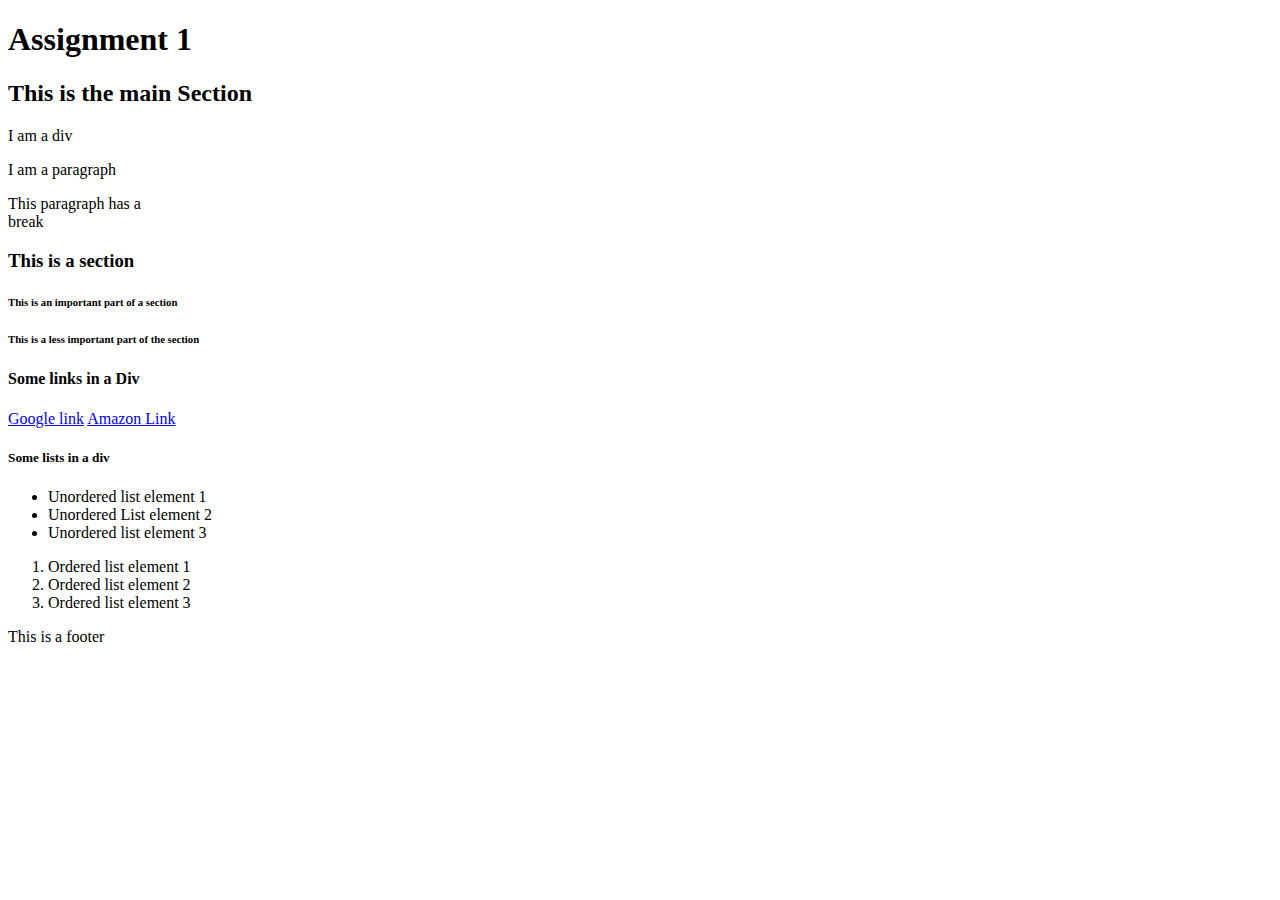
<file: lib2024/assg-1/index.html>
<!DOCTYPE html>
<html lang="en-ca">
<head>
		<title>Assignment 1</title>
		<meta charset="utf-8">
		<meta name="description" content="this is Assignment 1 for LIB2024 an HTML document">
</head>
<body>
<header>
		<h1><strong>Assignment 1 </strong></h1>
		<h2> <strong>This is the main Section </strong></h2>
		</header>
<main>
		<div> I am a div </div>
		<p> I am a paragraph </p>
		<p>This paragraph has a <br> break </p>
		<section>
				<h3> <strong> This is a section</strong></h3>
				     <h6>This is an important part of a section</h6>
				<aside>
						<h6>This is a less important part of the section</h6>
				</aside>
		</section>
		<h4>Some links in a Div </h4>
		<div>
			<a href="https://google.ca">Google link</a> <a href="https://amazon.ca">Amazon Link</a> </div>
		<div>
			<h5>Some lists in a div</h5>
			<nav>
				<ul>
					<li>Unordered list element 1</li>
					<li>Unordered List element 2</li>
					<li>Unordered list element 3</li>
				</ul>
				<ol>
					<li>Ordered list element 1</li>
					<li>Ordered list element 2</li>
					<li>Ordered list element 3</li>
				</ol>
			</nav>
		</div>
	</main>
<footer>
		This is a footer
					</footer>
		</body>
</html>
</file>
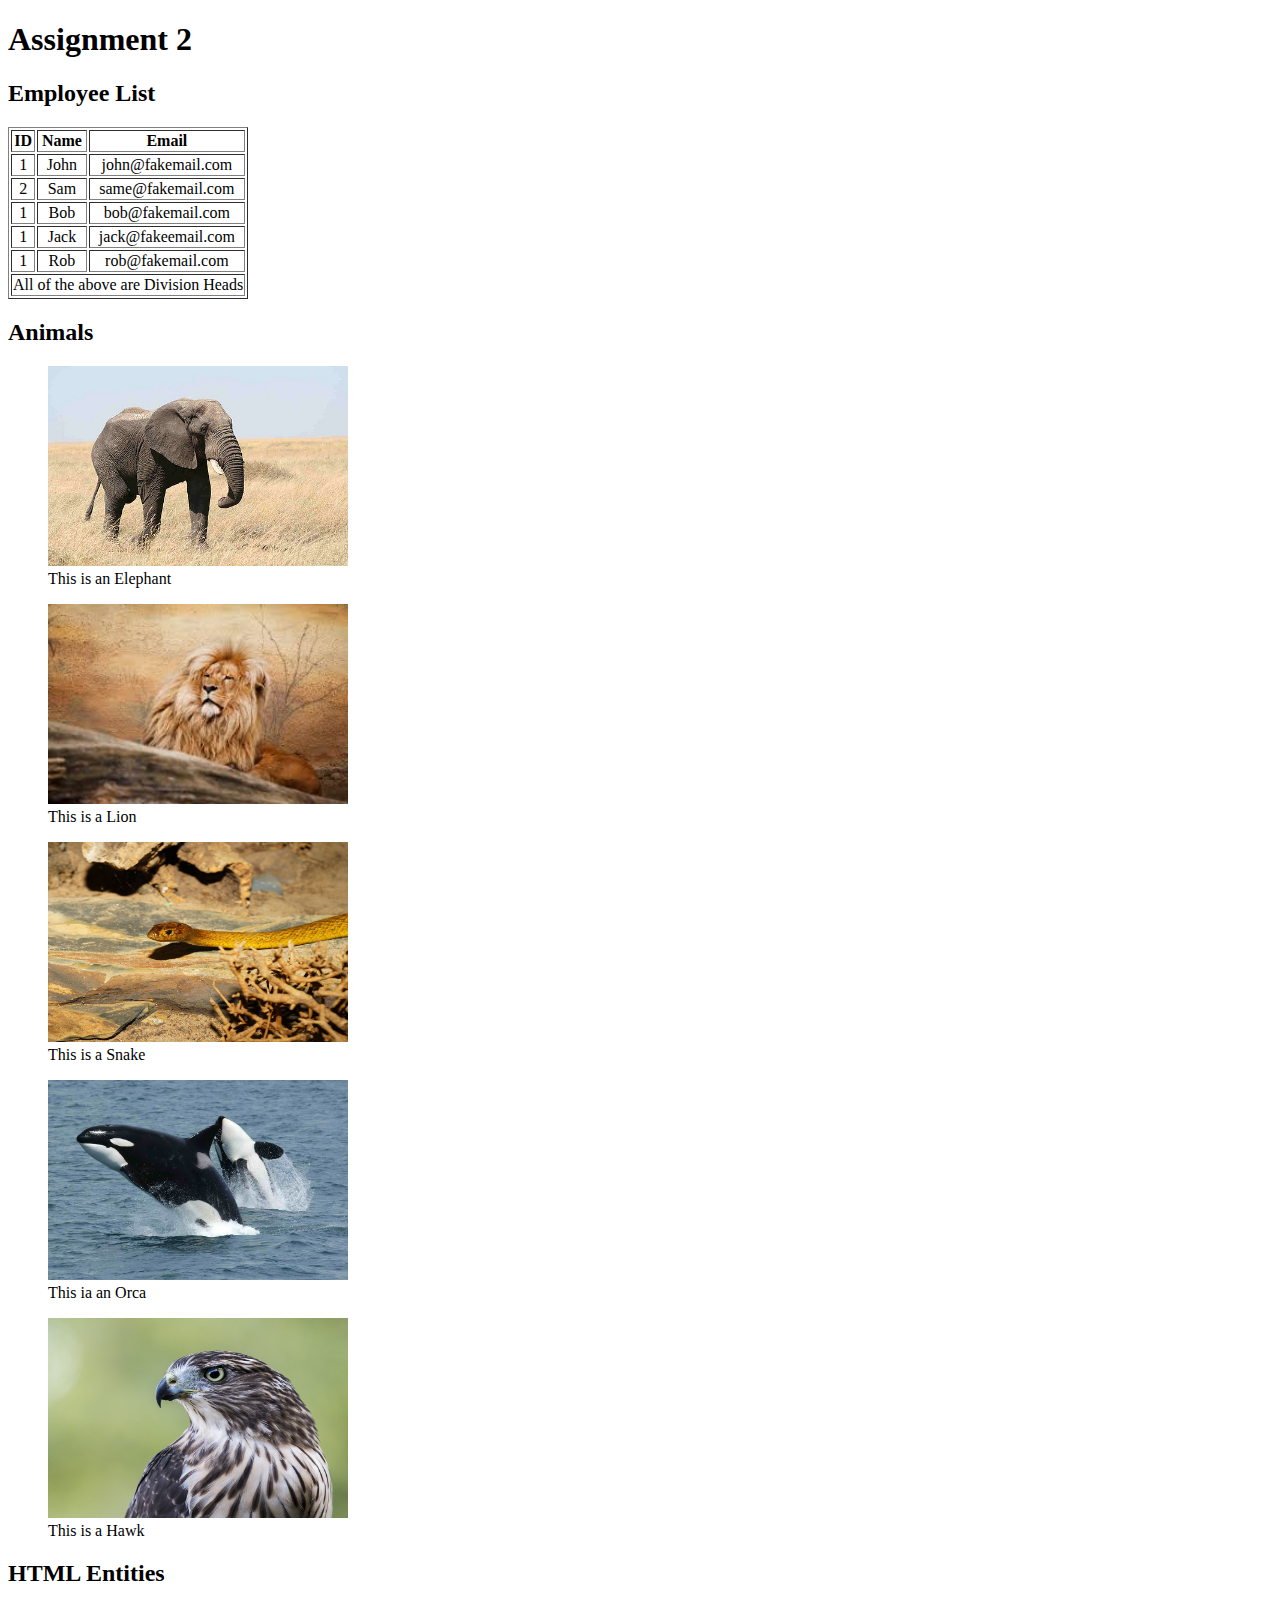
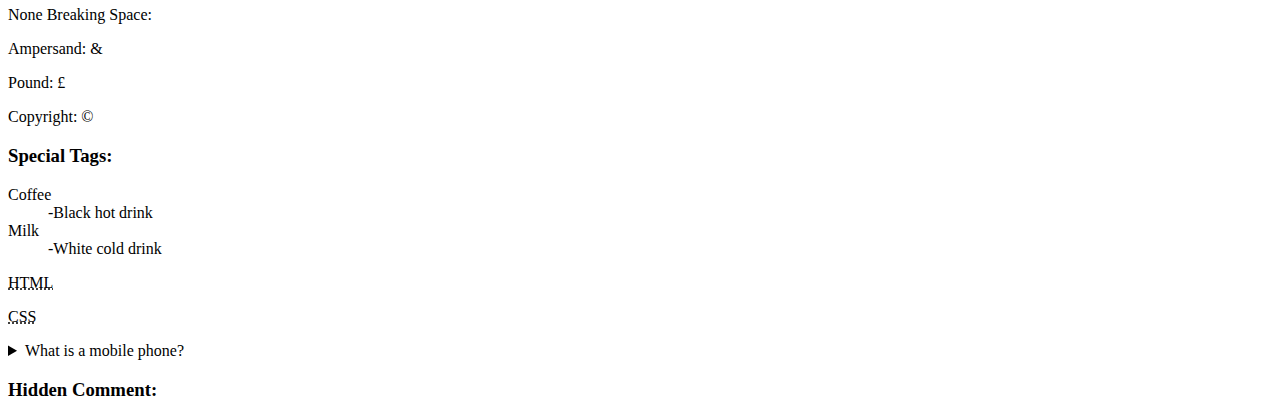
<file: lib2024/assg-2/index.html>
<!DOCTYPE html>
<html lang="en-ca">
<head>
	<title>Assignment 2</title>
	<meta charset="utf-8">
	<meta name="description" content="This is Assignment 2 for LIB2024 an HTML document">
</head>
<body>
	<header id="header">
		<h1>Assignment 2</h1>
	</header>
	<main id="main">
		<section id="main-section-1" class="main-section">
			<article>
				<h2>Employee List</h2>
					<div>
						<table border="1">
							<thead>
								<tr align="centre">
									<th>ID</th>
									<th>Name</th>
									<th>Email</th>
								</tr>
							</thead>
							<tbody>
								<tr align="center">
									<td>1</td>
									<td>John</td>	
									<td>john@fakemail.com</td>
								</tr>
								<tr align="center">
									<td>2</td>
									<td>Sam</td>
									<td>same@fakemail.com</td>
								</tr>
								<tr align="center">
									<td>1</td>
									<td>Bob</td>
									<td>bob@fakemail.com</td>
								</tr>
								<tr align="center">
									<td>1</td>
									<td>Jack</td>
									<td>jack@fakeemail.com</td>
								</tr>		
								<tr align="center">
									<td>1</td>
									<td>Rob</td>
									<td>rob@fakemail.com</td>
								</tr>	
						</tbody>				
	    				<tfoot>
							<tr>
			    			<td colspan="3">
								All of the above are Division Heads
			    			</td>
							</tr>
						</tfoot>
					</table>
				</div>
			</article>
		</section>
		<section id="images" class="main-section">
			<h2>Animals</h2>
			<article>
				<figure>
					<img src="./img/elephant.jpg" alt="This is an Elephant" width="300" height="200">
					<figcaption>This is an Elephant</figcaption>
				</figure>
				<figure>
					<img src="./img/lion.jpg" alt="This is a Lion" width="300" height="200">
					<figcaption>This is a Lion</figcaption>
		    	</figure>
		    	<figure>
					<img src="./img/snake.jpg" alt="This is a Snake" width="300" height="200">
					<figcaption>This is a Snake</figcaption>
		    	</figure>
		    	<figure>
					<img src="./img/whale.jpg" alt="This is an Orca" width="300" height="200">
					<figcaption>This ia an Orca</figcaption>
		    	</figure>
		    	<figure>
					<img src="./img/hawk.jpg" alt="This is a Hawk" width="300" height="200">
					<figcaption>This is a Hawk</figcaption>
		    	</figure>
			</article>
		</section>
		<section id="html-entities" class="main-section">
			<h2>HTML Entities</h2>
			<article>
				<p>None Breaking Space: &nbsp;</p>
				<p>Ampersand: &amp;</p>
				<p>Pound: &pound;</p>
				<p>Copyright: &copy;</p>
			</article>
		</section>
		<section id="special-tags" class="main-section">
			<h3>Special Tags:</h3>
			<article id="st-dl" class="special-tag">
				<dl>
					<dt>Coffee</dt>
					<dd>-Black hot drink</dd>
					<dt>Milk</dt>
					<dd>-White cold drink</dd>
				</dl>
			</article>
			<article id="st-abbr" class="special-tag">
				<p><abbr title="Hyper Text Markup Language">HTML</abbr></p>
				<p><abbr title="Cascading Style Sheets">CSS</abbr></p>
			</article>
			<article class="special-tag" id="details">
				<details>
					<summary>What is a mobile phone?</summary>
					<p>A mobile phone, cell phone, or hand phone, sometimes shortened to mobile, cell or just phone, is a portable telephone that can make and recieve calls over a radio frequency link while the user is moving within a telephone service area.</p>
				</details>
			</article>
			<article class="hidden-comment" id="hidden-comment">
			<h3>Hidden Comment:</h3>
				<!-- This is my hidden comment; in case you're interested an Orca/Killer Whale is actually not a whale it is a dolphin. -->
			</article>
		</section>
	</main>
</body>
</file>
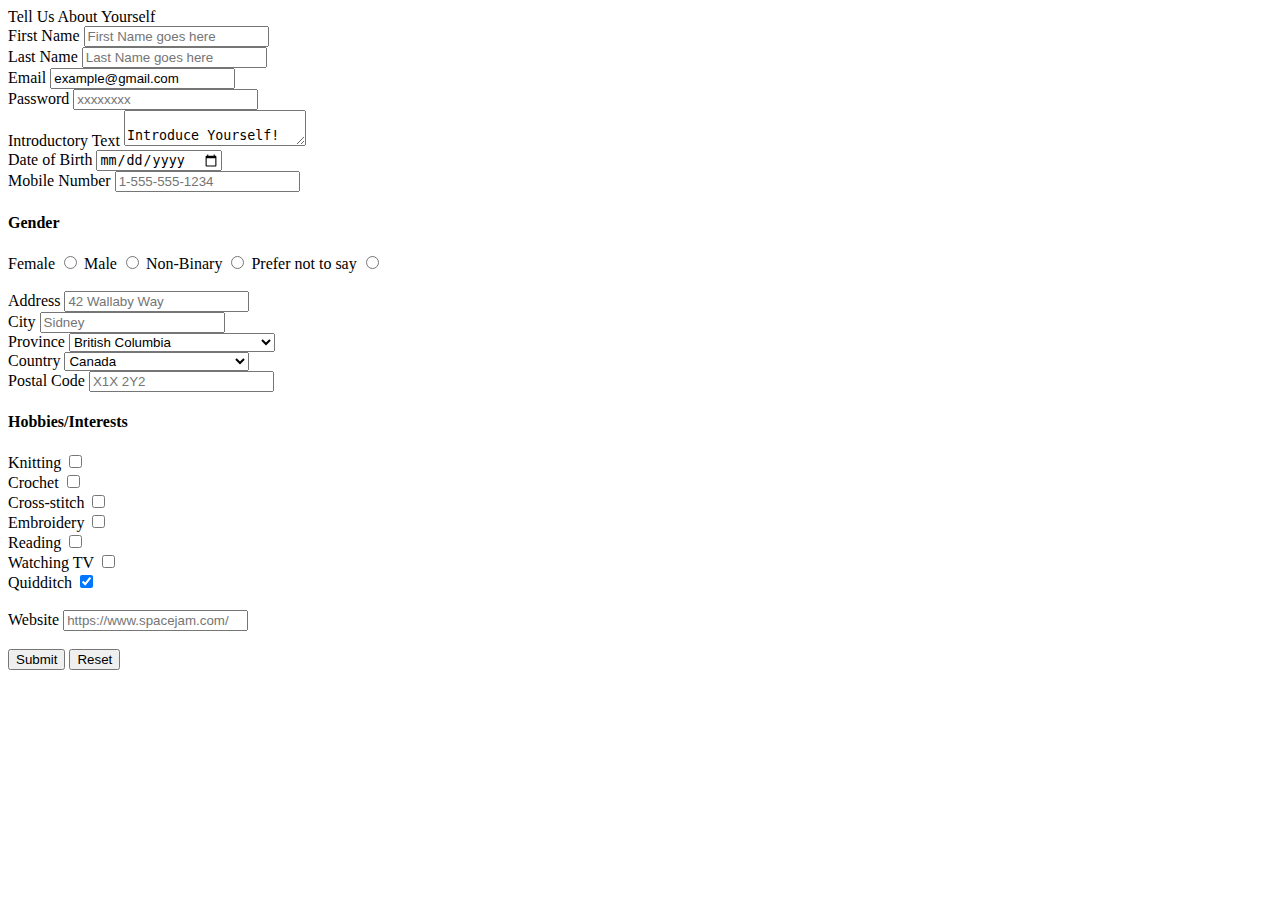
<file: lib2024/assg-3/index.html>
<!DOCTYPE html>
<html lang="en-ca">
<head>
	<title>HTML Forms</title>
	<meta charset="utf-8">
	<meta name="description" content="This is Assignment 3 fir LIB2024, an HTML form">
</head>
<body>
	<header id="header">
		Tell Us About Yourself
	</header>
	<div id="wrapper" class="wrapper">
		<section id="html-forms" class="main-section">
			<form action="apage.php" method="get">
				<div id="fn-container" class="form-elm">
					<label for="firstname">First Name</label>
					<input type="text" name="firstname" id="firstname" placeholder="First Name goes here">
				</div>
				<div id="ln-container" class="form-elm">
					<label for="lastname">Last Name</label>
					<input type="text" name="lastname" id="lastname" placeholder="Last Name goes here">
				</div>
				<div id="email-container" class="form-elm">
					<label for="email">Email</label>
					<input type="email" name="email" id="email" value="example@gmail.com" required>
				</div>
				<div id="pass-container" class="form-elm">
					<label for="pass">Password</label>
					<input type="password" name="pass" id="pass" placeholder="xxxxxxxx" required>
				</div>
				<div id="sum-container" class="form-elm">
					<label for="summary">Introductory Text</label>
					<textarea name="summary" id="summary" placeholder="Enter Introductory Text here">
						Introduce Yourself!
					</textarea>
				</div>
				<div id="date-of-birth-container" class="form-elm">
					<label for="date-of-birth">Date of Birth</label>
					<input type="date" name="date-of-birth" id="date-of-birth" required>
				</div>
				<div id="mobile-number-container" class="form-elm">
					<label for="mobile-number">Mobile Number</label>
					<input type="number" name="mobile-number" id="mobile-number" placeholder="1-555-555-1234" required>
				</div>
				<h4>Gender</h4>
				<div id="gender-container" class="form-elm">
					<label for="female">Female</label>
					<input type="radio" name="gender-form" id="female" value="female">
					<label for="male">Male</label>
					<input type="radio" name="gender-form" id="male" value="male">
					<label for="non-binary">Non-Binary</label>
					<input type="radio" name="gender-form" id="non-binary" value="non-binary">
					<label for="non-disclosure">Prefer not to say</label>
					<input type="radio" name="gender-form" id="non-disclosure" value="Prefer not to say">
				</div><br>
				<div id="address-container" class="form-elm">
					<label for="address">Address</label>
					<input type="text" name="address" id="address" placeholder="42 Wallaby Way" required>
				</div>
				<div id="city-container" class="form-elm">
					<label for="city">City</label>
					<input type="text" name="city" id="city" placeholder="Sidney" required>
				</div>
				<div id="province-container" class="form-elm">
					<label for="province">Province</label>
					<select name="province" id="province">
						<optgroup label="Provinces">
							<option value="British_Columbia" selected>British Columbia</option>
							<option value="Alberta">Alberta</option>
							<option value="Saskatchewan">Saskatchewan</option>
							<option value="Manitoba">Manitoba</option>
							<option value="Ontario">Ontario</option>
							<option value="Quebec">Quebec</option>
							<option value="New_Brunswick">New Brunswick</option>
							<option value="Nova_Scotia">Nova Scotia</option>
							<option value="Prince_Edward_Island">Prince Edward Island</option>
							<option value="Newfoundland_and_Labrador">Newfoundland and Labrador</option>
						</optgroup>
						<optgroup label="Territories">
							<option value="Yukon">Yukon</option>
							<option value="North_West_Territories">North West Territories</option>
							<option value="Nunavut">Nunavut</option>
						</optgroup>	
					</select>
				</div>
				<div id="country-container" class="form-elm">
					<label for="country">Country</label>
					<select id="country" name="country">
						<optgroup label="North-America">
							<option value="Canada">Canada</option>
							<option value="United_States_of_America">United States of America</option>
							<option value="Mexico">Mexico</option>
						</optgroup>
						<optgroup label="South-America">
							<option value="Brazil">Brazil</option>
							<option value="Venezuela">Venezuela</option>
							<option value="Peru">Peru</option>
							<option value="Ecuador">Ecuador</option>
						</optgroup>
						<optgroup label="Europe">
							<option value="United_Kingdom">United Kingdom</option>
							<option value="France">France</option>
							<option value="Germany">Germany</option>
							<option value="Italy">Italy</option>
						</optgroup>
						<optgroup label="Oceania">
							<option value="Australia">Australia</option>
							<option value="New_Zealand">New Zealand</option>
						</optgroup>
						<optgroup label="Asia">
							<option value="India">India</option>
							<option value="China">China</option>
							<option value="Japan">Japan</option>
							<option value="Nepal">Nepal</option>
							<option value="Russia">Russia</option>
						</optgroup>
						<optgroup label="Africa">
							<option value="Egypt">Egypt</option>
							<option value="South_Africa">South Africa</option>
							<option value="Libya">Libya</option>
							<option value="Rwanda">Rwanda</option>
							<option value="Morocco">Morocco</option>
							<option value="Tanzania">Tanzania</option>
						</optgroup>
					</select>	
				</div>
				<div id="postal-code-container" class="form-elm">
					<label for="postal-code">Postal Code</label>
					<input type="text" name="postal-code" id="postal-code" placeholder="X1X 2Y2">
				</div>
				<div id="hobbies-container" class="form-elm">
					<h4>Hobbies/Interests</h4>
					<label for="knitting">Knitting</label>
					<input type="checkbox" name="hobbies/interests" id="knitting" value="knitting"> <br>
					<label for="crochet">Crochet</label>
					<input type="checkbox" name="hobbies/interests" id="crochet" value="crochet"> <br>
					<label for="cross_stitch">Cross-stitch</label>
					<input type="checkbox" name="hobbies/interests" id="cross_stitch" value="cross_stitch"> <br>
					<label for="embroidery">Embroidery</label>
					<input type="checkbox" name="hobbies/interests" id="embroidery" value="embroidery"> <br>
					<label for="reading">Reading</label>
					<input type="checkbox" name="hobbies/interests" id="reading" value="reading"> <br>
					<label for="television">Watching TV</label>
					<input type="checkbox" name="hobbies/interests" id="television" value="television"> <br>
					<label for="quidditch">Quidditch</label>
					<input type="checkbox" name="hobbies/interests" id="quidditch" value="quidditch" checked> <br>
				</div> <br>
				<div id="website-container" class="form-elm">
					<label for="website">Website</label>
					<input type="url" id="website" name="website" placeholder="https://www.spacejam.com/">
				</div> <br>
				<button type="submit">Submit</button>
				<button type="reset">Reset</button>
			</form>
		</section>
	</div>
</body>
</html>
</file>
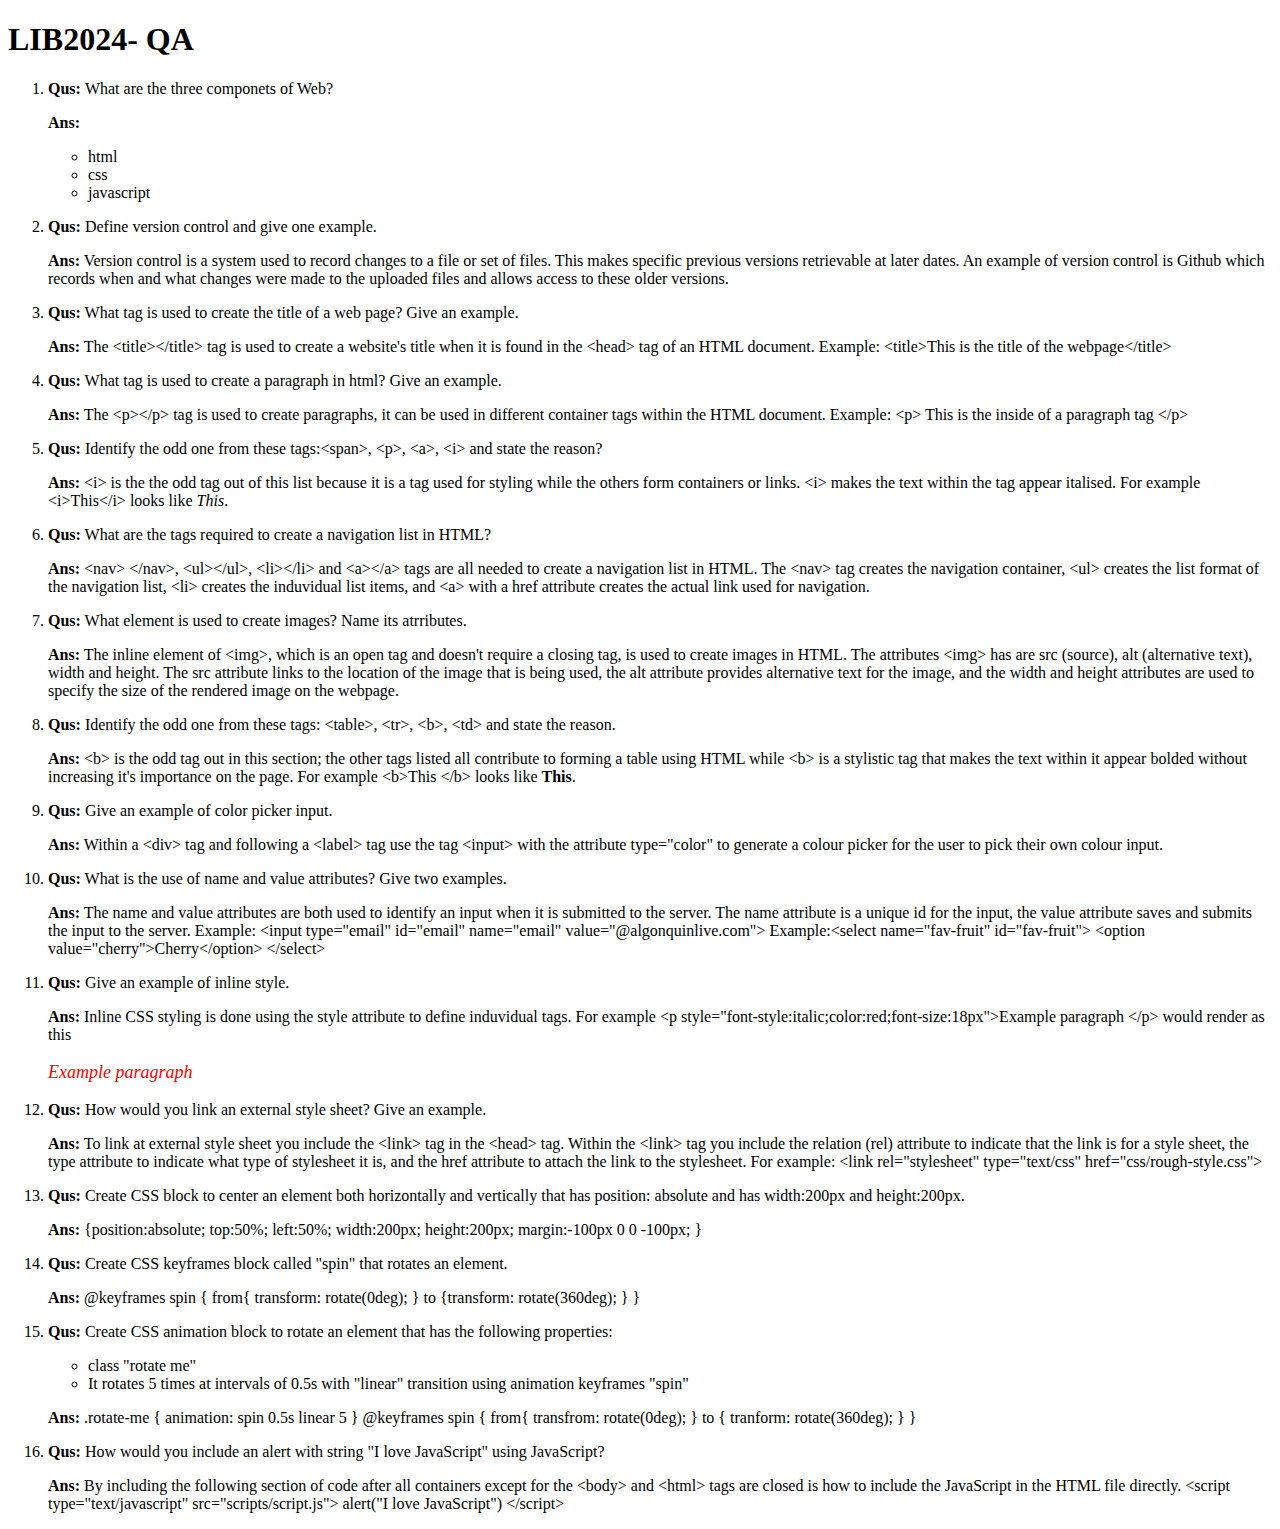
<file: lib2024/qa/index.html>
<!DOCTYPE html>
<html >
<head>
	<title>LIB2024 - QA</title>
	<meta charset="utf-8">
	<meta name="description" content="This is the final QA document for LIB2024">
</head>
<body>
	<main id="main-container" class="container">
		<div id="questions" class="container">
			<h1>LIB2024- QA</h1>
			<!-- Qus/Ans list begins -->
				<ol>
				<!-- Qus 1 -->
					<li>
						<p>
							<strong>Qus: </strong>
							What are the three componets of Web?
						</p>
						<p>
							<strong>Ans: </strong>
							<ul>
							<li>html</li>
							<li>css</li>
							<li>javascript</li>
							</ul>
						</p>
					</li>
				<!-- Qus 2 -->
					<li>
						<p>
							<strong>Qus:</strong>
							Define version control and give one example.
						</p>
						<p>
							<strong>Ans:</strong>
							Version control is a system used to record changes to a file or set of files. This makes specific previous versions retrievable at later dates. An example of version control is Github which records when and what changes were made to the uploaded files and allows access to these older versions.  
						</p>
					</li>
					<!-- Qus 3 -->
					<li>
						<p>
							<strong>Qus:</strong>
							What tag is used to create the title of a web page? Give an example.
						</p>
						<p>
							<strong>Ans:</strong>
							The &lt;title&gt;&lt;/title&gt; tag is used to create a website's title when it is found in the &lt;head&gt; tag of an HTML document.  Example: &lt;title&gt;This is the title of the webpage&lt;/title&gt; 
						</p>
					</li>
					<!-- Qus 4 -->
					<li>
						<p>
							<strong>Qus:</strong>
							What tag is used to create a paragraph in html? Give an example.
						</p>
						<p>
							<strong>Ans:</strong>
							The &lt;p&gt;&lt;/p&gt; tag is used to create paragraphs, it can be used in different container tags within the HTML document.  Example: &lt;p&gt; This is the inside of a paragraph tag &lt;/p&gt;
						</p>
					</li>
					<!-- Qus 5 -->
					<li>
						<p>
							<strong>Qus:</strong>
							Identify the odd one from these tags:&lt;span&gt;, &lt;p&gt;, &lt;a&gt;, &lt;i&gt; and state the reason?
						</p>
						<p>
							<strong>Ans:</strong>
							&lt;i&gt; is the the odd tag out of this list because it is a tag used for styling while the others form containers or links.  &lt;i&gt; makes the text within the tag appear italised. For example &lt;i&gt;This&lt;/i&gt; looks like <i>This</i>.
						</p>
					</li>
					<!-- Qus 6 -->
					<li>
						<p>
							<strong>Qus:</strong>
							What are the tags required to create a navigation list in HTML?
						</p>
						<p>
							<strong>Ans:</strong>
							&lt;nav&gt; &lt;/nav&gt;, &lt;ul&gt;&lt;/ul&gt;, &lt;li&gt;&lt;/li&gt; and &lt;a&gt;&lt;/a&gt; tags are all needed to create a navigation list in HTML.  The &lt;nav&gt; tag creates the navigation container, &lt;ul&gt; creates the list format of the navigation list, &lt;li&gt; creates the induvidual list items, and &lt;a&gt; with a href attribute creates the actual link used for navigation.
						</p>
					</li>
					<!-- Qus 7 -->
					<li>
						<p>
							<strong>Qus:</strong>
							What element is used to create images? Name its atrributes.
						</p>
						<p>
							<strong>Ans:</strong>
							The inline element of &lt;img&gt;, which is an open tag and doesn't require a closing tag, is used to create images in HTML.  The attributes &lt;img&gt; has are src (source), alt (alternative text), width and height.  The src attribute links to the location of the image that is being used, the alt attribute provides alternative text for the image, and the width and height attributes are used to specify the size of the rendered image on the webpage. 
						</p>
					</li>
					<!-- Qus 8 -->
					<li>
						<p>
							<strong>Qus:</strong>
							Identify the odd one from these tags: &lt;table&gt;, &lt;tr&gt;, &lt;b&gt;, &lt;td&gt; and state the reason.
						</p>
						<p>
							<strong>Ans:</strong>
							&lt;b&gt; is the odd tag out in this section; the other tags listed all contribute to forming a table using HTML while &lt;b&gt; is a stylistic tag that makes the text within it appear bolded without increasing it's importance on the page.  For example &lt;b&gt;This &lt;/b&gt; looks like <b>This</b>.
						</p>
					</li>
					<!-- Qus 9 -->
					<li>
						<p>
							<strong>Qus:</strong>
							Give an example of color picker input.
						</p>
						<p>
							<strong>Ans:</strong>
							Within a &lt;div&gt; tag and following a &lt;label&gt; tag use the tag &lt;input&gt; with the attribute type="color" to generate a colour picker for the user to pick their own colour input.  
						</p>
					</li>
					<!-- Qus 10 -->
					<li>
						<p>
							<strong>Qus:</strong>
							What is the use of name and value attributes? Give two examples.
						</p>
						<p>
							<strong>Ans:</strong>
							The name and value attributes are both used to identify an input when it is submitted to the server.  The name attribute is a unique id for the input, the value attribute saves and submits the input to the server.
							Example: &lt;input type="email" id="email" name="email" value="@algonquinlive.com"&gt;
							Example:&lt;select name="fav-fruit" id="fav-fruit"&gt;
							&lt;option value="cherry"&gt;Cherry&lt;/option&gt;
							&lt;/select&gt;
						</p>
					</li>
					<!-- Qus 11 -->
					<li>
						<p>
							<strong>Qus:</strong>
							Give an example of inline style.
						</p>
						<p>
							<strong>Ans:</strong>
							Inline CSS styling is done using the style attribute to define induvidual tags.  For example &lt;p style="font-style:italic;color:red;font-size:18px"&gt;Example paragraph &lt;/p&gt; would render as this <p style="font-style:italic;color:red;font-size:18px">Example paragraph </p>
						</p>
					</li>
					<!-- Qus 12 -->
					<li>
						<p>
							<strong>Qus:</strong>
							How would you link an external style sheet? Give an example.
						</p>
						<p>
							<strong>Ans:</strong>
							To link at external style sheet you include the &lt;link&gt; tag in the &lt;head&gt; tag.  Within the &lt;link&gt; tag you include the relation (rel) attribute to indicate that the link is for a style sheet, the type attribute to indicate what type of stylesheet it is, and the href attribute to attach the link to the stylesheet.  For example: &lt;link rel="stylesheet" type="text/css" href="css/rough-style.css"&gt;
						</p>
					</li>
					<!-- Qus 13 -->
					<li>
						<p>
							<strong>Qus:</strong>
							Create CSS block to center an element both horizontally and vertically that has position: absolute and has width:200px and height:200px.
						</p>
						<p>
							<strong>Ans:</strong>
							{position:absolute;
							top:50%;
							left:50%;
							width:200px;
							height:200px;
							margin:-100px 0 0 -100px;
							}
						</p>	
					</li>			
					<!-- Qus 14 -->
					<li>
						<p>
							<strong>Qus:</strong>
							Create CSS keyframes block called "spin" that rotates an element.
						</p>
						<p>
							<strong>Ans:</strong>
							@keyframes spin {
								from{
								transform: rotate(0deg);
								}
								to {transform: rotate(360deg);
								}	
							}
						</p>
					</li>
					<!-- Qus 15 -->
					<li>
						<p>
							<strong>Qus:</strong>
							Create CSS animation block to rotate an element that has the following properties: 
							<ul>
								<li> class "rotate me"</li>
								<li>It rotates 5 times at intervals of 0.5s with "linear" transition using animation keyframes "spin"</li>
							</ul>
						</p>
						<p>
							<strong>Ans:</strong>
							.rotate-me {
								animation:
								spin 0.5s linear 5
							}
							@keyframes spin {
								from{
								transfrom: rotate(0deg);
								}
								to {
								tranform: rotate(360deg);
								}
							}
						</p>
					</li>
					<!-- Qus 16 -->	
					<li>
						<p>
							<strong>Qus:</strong>
							How would you include an alert with string "I love JavaScript" using JavaScript?
						</p>
						<p>
							<strong>Ans:</strong>
							By including the following section of code after all containers except for the &lt;body&gt; and &lt;html&gt; tags are closed is how to include the JavaScript in the HTML file directly.  
							&lt;script type="text/javascript" src="scripts/script.js"&gt; 
							alert("I love JavaScript")
							&lt;/script&gt;
						</p>
					</li>
  				</ol>
  			</div>
  		</main>
	</body>
</html>
</file>
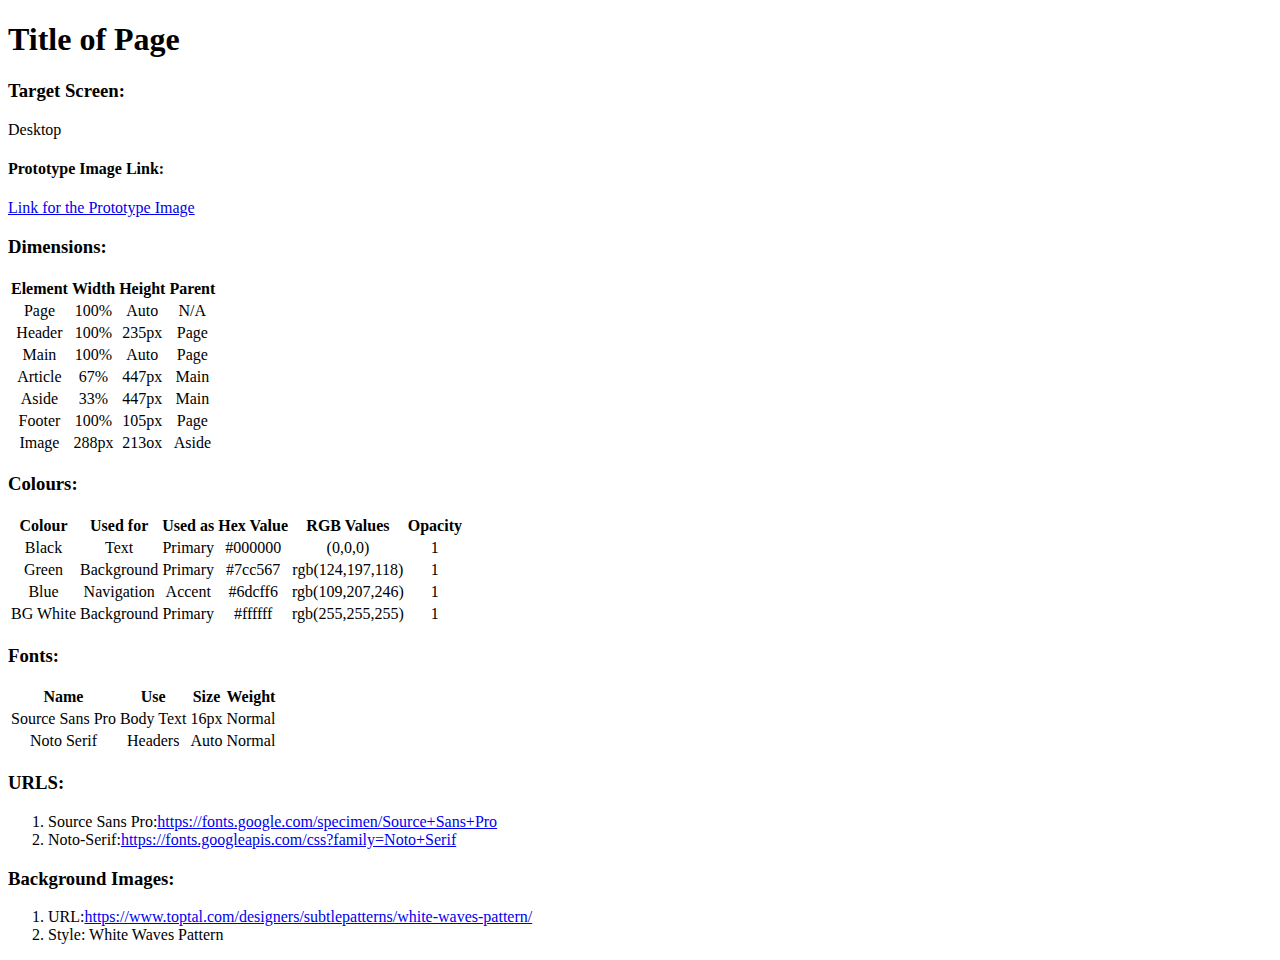
<file: lib2024/assg-4/sss.html>
<!DOCTYPE html>
<html lang="en-ca">
<head>
	<title>Title of Page</title>
	<meta charset="utf-8">
	<meta name="description" content="This is the SSS for Asisgnment 4 for LIB2024, an HTML site">
</head>
<!-- this is a Simple Style Schema sheet for Assignment 4 -->
<body>
	<!-- this is the start of the header -->
	<header id="header" class="header">
		<h1>Title of Page</h1>
	</header>
	<!-- this is the end of the header -->
	<!-- this is the start of the main section -->
	<main id="main">
		<section id="main-container" class="container">
			<article id="target-screen" class="container">
				<h3>Target Screen:</h3>
				<p>Desktop</p>
			</article>
			<article id="prototype-img" class="container">
				<h4>Prototype Image Link:</h4>
				<a href="https://github.com/howd0005/howd0005.github.io/commit/98e0dc1b17447ef03ceae0ac8b3025df80b25544?short_path=067a329#diff-067a329ce2148d305c9e66b287cb249c">Link for the Prototype Image</a>
			</article>
			<!-- this is the start of table 1 Dimensions -->
			<article id="dimensions" class="table">
				<h3>Dimensions:</h3>
				<div>
					<table>
						<thead>
						<tr align="center">
							<th>Element</th>
							<th>Width</th>
							<th>Height</th>
							<th>Parent</th>
						</tr>
						</thead>
						<tbody>
							<tr align="center">
								<td>Page</td>
								<td>100%</td>
								<td>Auto</td>
								<td>N/A</td>
							</tr>
							<tr align="center">
								<td>Header</td>
								<td>100%</td>
								<td>235px</td>
								<td>Page</td>
							</tr>
							<tr align="center">
								<td>Main</td>
								<td>100%</td>
								<td>Auto</td>
								<td>Page</td>
							</tr>	
							<tr align="center">
								<td>Article</td>
								<td>67%</td>
								<td>447px</td>
								<td>Main</td>
							</tr>	
							<tr align="center">
								<td>Aside</td>
								<td>33%</td>
								<td>447px</td>
								<td>Main</td>
							</tr>	
							<tr align="center">
								<td>Footer</td>
								<td>100%</td>
								<td>105px</td>
								<td>Page</td>
							</tr>	
							<tr align="center">
								<td>Image</td>
								<td>288px</td>
								<td>213ox</td>
								<td>Aside</td>
							</tr>
						</tbody>
					</table>
				</div>
			</article>
			<!-- this is the end of Table 1 Dimensions -->
			<!-- this is the start of Table 2 Colours -->
			<article id="colours" class="table">
				<h3>Colours:</h3>
				<div>
					<table>
						<thead>
							<tr align="center">
								<th>Colour</th>
								<th>Used for</th>
								<th>Used as</th>
								<th>Hex Value</th>
								<th>RGB Values</th>
								<th>Opacity</th>
							</tr>
						</thead>
						<tbody>
							<tr align="center">
								<td>Black</td>
								<td>Text</td>
								<td>Primary</td>
								<td>#000000</td>
								<td>(0,0,0)</td>
								<td>1</td>
							</tr>
							<tr align="center">
								<td>Green</td>
								<td>Background</td>
								<td>Primary</td>
								<td>#7cc567</td>
								<td>rgb(124,197,118)</td>
								<td>1</td>
							</tr>	
							<tr align="center">
								<td>Blue</td>
								<td>Navigation</td>
								<td>Accent</td>
								<td>#6dcff6</td>
								<td>rgb(109,207,246)</td>
								<td>1</td>
							</tr>	
							<tr align="center">
								<td>BG White</td>
								<td>Background</td>
								<td>Primary</td>
								<td>#ffffff</td>
								<td>rgb(255,255,255)</td>
								<td>1</td>
							</tr>
						</tbody>
					</table>
				</div>			
			</article>
			<!-- this is the end of table 2 Colours -->
			<!-- this is the start of tabel 3 Fonts -->
			<article id="fonts" class="table">
				<h3>Fonts:</h3>
				<div>
					<table>
						<thead>
							<tr align="center">
								<th>Name</th>
								<th>Use</th>
								<th>Size</th>
								<th>Weight</th>
							</tr>
						</thead>
						<tbody>
							<tr align="center">
								<td>Source Sans Pro</td>
								<td>Body Text</td>
								<td>16px</td>
								<td>Normal</td>
							</tr>
							<tr align="center">
								<td>Noto Serif</td>
								<td>Headers</td>
								<td>Auto</td>
								<td>Normal</td>
							</tr>
						</tbody>
					</table>
				</div>
			</article>
			<!-- this is the end of table 3 Fonts -->
			<!-- this is the start of the URL list -->
			<article id="url-list" class="list">
				<h3>URLS:</h3>
				<ol id="urls">
					<li>Source Sans Pro:<a href="https://fonts.google.com/specimen/Source+Sans+Pro">https://fonts.google.com/specimen/Source+Sans+Pro</a></li>
					<li>Noto-Serif:<a href="https://fonts.googleapis.com/css?family=Noto+Serif">https://fonts.googleapis.com/css?family=Noto+Serif</a></li>
				</ol>
			</article>
			<!-- this is the end of the URL list -->
			<!-- this is the start of the Background image list -->
			<article id="background-img-list" class="list">
				<h3>Background Images:</h3>
				<ol id="background-imgs">
					<li>URL:<a href="https://www.toptal.com/designers/subtlepatterns/white-waves-pattern/">https://www.toptal.com/designers/subtlepatterns/white-waves-pattern/</a></li>
					<li>Style: White Waves Pattern</li>
				</ol>
			</article>
			<!-- this is the end of the Background image list -->
		</section>
	</main>
	<!-- this is the end of the main section -->
</body>
</hmtl>
</file>
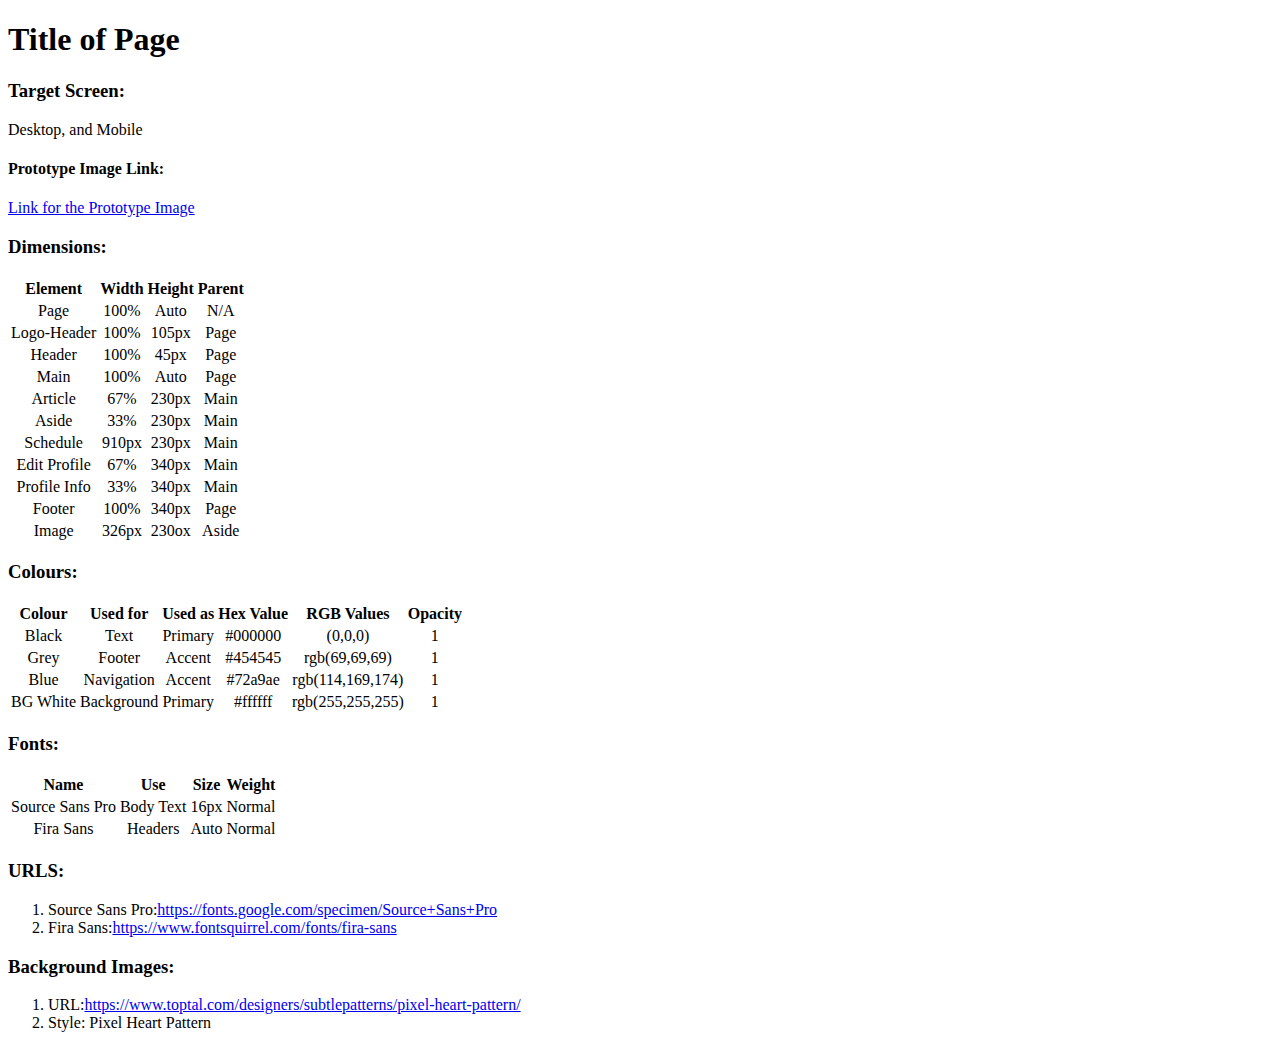
<file: lib2024/final/sss.html>
<!DOCTYPE html>
<html lang="en-ca">
<head>
	<title>Title of Page</title>
	<meta charset="utf-8">
	<meta name="description" content="This is the SSS for Asisgnment 5 for LIB2024, an HTML site">
</head>
<!-- this is a Simple Style Schema sheet for Assignment 5 -->
<body>
	<!-- this is the start of the header -->
	<header id="header" class="header">
		<h1>Title of Page</h1>
	</header>
	<!-- this is the end of the header -->
	<!-- this is the start of the main section -->
	<main id="main">
		<section id="main-container" class="container">
			<article id="target-screen" class="container">
				<h3>Target Screen:</h3>
				<p>Desktop, and Mobile</p>
			</article>
			<article id="prototype-img" class="container">
				<h4>Prototype Image Link:</h4>
				<a href="./img/final-mock-up.jpeg">Link for the Prototype Image</a>
			</article>
			<!-- this is the start of table 1 Dimensions -->
			<article id="dimensions" class="table">
				<h3>Dimensions:</h3>
				<div>
					<table>
						<thead>
						<tr align="center">
							<th>Element</th>
							<th>Width</th>
							<th>Height</th>
							<th>Parent</th>
						</tr>
						</thead>
						<tbody>
							<tr align="center">
								<td>Page</td>
								<td>100%</td>
								<td>Auto</td>
								<td>N/A</td>
							</tr>
							<tr align="center">
								<td>Logo-Header</td>
								<td>100%</td>
								<td>105px</td>
								<td>Page</td>
							</tr>
							<tr align="center">
								<td>Header</td>
								<td>100%</td>
								<td>45px</td>
								<td>Page</td>
							</tr>
							<tr align="center">
								<td>Main</td>
								<td>100%</td>
								<td>Auto</td>
								<td>Page</td>
							</tr>	
							<tr align="center">
								<td>Article</td>
								<td>67%</td>
								<td>230px</td>
								<td>Main</td>
							</tr>	
							<tr align="center">
								<td>Aside</td>
								<td>33%</td>
								<td>230px</td>
								<td>Main</td>
							</tr>
							<tr align="center">
								<td>Schedule</td>
								<td>910px</td>
								<td>230px</td>
								<td>Main</td>
							</tr>
							<tr align="center">
								<td>Edit Profile</td>
								<td>67%</td>
								<td>340px</td>
								<td>Main</td>
							</tr>
							<tr align="center">
								<td>Profile Info</td>
								<td>33%</td>
								<td>340px</td>
								<td>Main</td>
							</tr>
							<tr align="center">
								<td>Footer</td>
								<td>100%</td>
								<td>340px</td>
								<td>Page</td>
							</tr>	
							<tr align="center">
								<td>Image</td>
								<td>326px</td>
								<td>230ox</td>
								<td>Aside</td>
							</tr>
						</tbody>
					</table>
				</div>
			</article>
			<!-- this is the end of Table 1 Dimensions -->
			<!-- this is the start of Table 2 Colours -->
			<article id="colours" class="table">
				<h3>Colours:</h3>
				<div>
					<table>
						<thead>
							<tr align="center">
								<th>Colour</th>
								<th>Used for</th>
								<th>Used as</th>
								<th>Hex Value</th>
								<th>RGB Values</th>
								<th>Opacity</th>
							</tr>
						</thead>
						<tbody>
							<tr align="center">
								<td>Black</td>
								<td>Text</td>
								<td>Primary</td>
								<td>#000000</td>
								<td>(0,0,0)</td>
								<td>1</td>
							</tr>
							<tr align="center">
								<td>Grey</td>
								<td>Footer</td>
								<td>Accent</td>
								<td>#454545</td>
								<td>rgb(69,69,69)</td>
								<td>1</td>
							</tr>	
							<tr align="center">
								<td>Blue</td>
								<td>Navigation</td>
								<td>Accent</td>
								<td>#72a9ae</td>
								<td>rgb(114,169,174)</td>
								<td>1</td>
							</tr>	
							<tr align="center">
								<td>BG White</td>
								<td>Background</td>
								<td>Primary</td>
								<td>#ffffff</td>
								<td>rgb(255,255,255)</td>
								<td>1</td>
							</tr>
						</tbody>
					</table>
				</div>			
			</article>
			<!-- this is the end of table 2 Colours -->
			<!-- this is the start of tabel 3 Fonts -->
			<article id="fonts" class="table">
				<h3>Fonts:</h3>
				<div>
					<table>
						<thead>
							<tr align="center">
								<th>Name</th>
								<th>Use</th>
								<th>Size</th>
								<th>Weight</th>
							</tr>
						</thead>
						<tbody>
							<tr align="center">
								<td>Source Sans Pro</td>
								<td>Body Text</td>
								<td>16px</td>
								<td>Normal</td>
							</tr>
							<tr align="center">
								<td>Fira Sans</td>
								<td>Headers</td>
								<td>Auto</td>
								<td>Normal</td>
							</tr>
						</tbody>
					</table>
				</div>
			</article>
			<!-- this is the end of table 3 Fonts -->
			<!-- this is the start of the URL list -->
			<article id="url-list" class="list">
				<h3>URLS:</h3>
				<ol id="urls">
					<li>Source Sans Pro:<a href="https://fonts.google.com/specimen/Source+Sans+Pro">https://fonts.google.com/specimen/Source+Sans+Pro</a></li>
					<li>Fira Sans:<a href="https://www.fontsquirrel.com/fonts/fira-sans">https://www.fontsquirrel.com/fonts/fira-sans</a></li>
				</ol>
			</article>
			<!-- this is the end of the URL list -->
			<!-- this is the start of the Background image list -->
			<article id="background-img-list" class="list">
				<h3>Background Images:</h3>
				<ol id="background-imgs">
					<li>URL:<a href="https://www.toptal.com/designers/subtlepatterns/pixel-heart-pattern/">https://www.toptal.com/designers/subtlepatterns/pixel-heart-pattern/</a></li>
					<li>Style: Pixel Heart Pattern</li>
				</ol>
			</article>
			<!-- this is the end of the Background image list -->
		</section>
	</main>
	<!-- this is the end of the main section -->
</body>
</hmtl>
</file>
